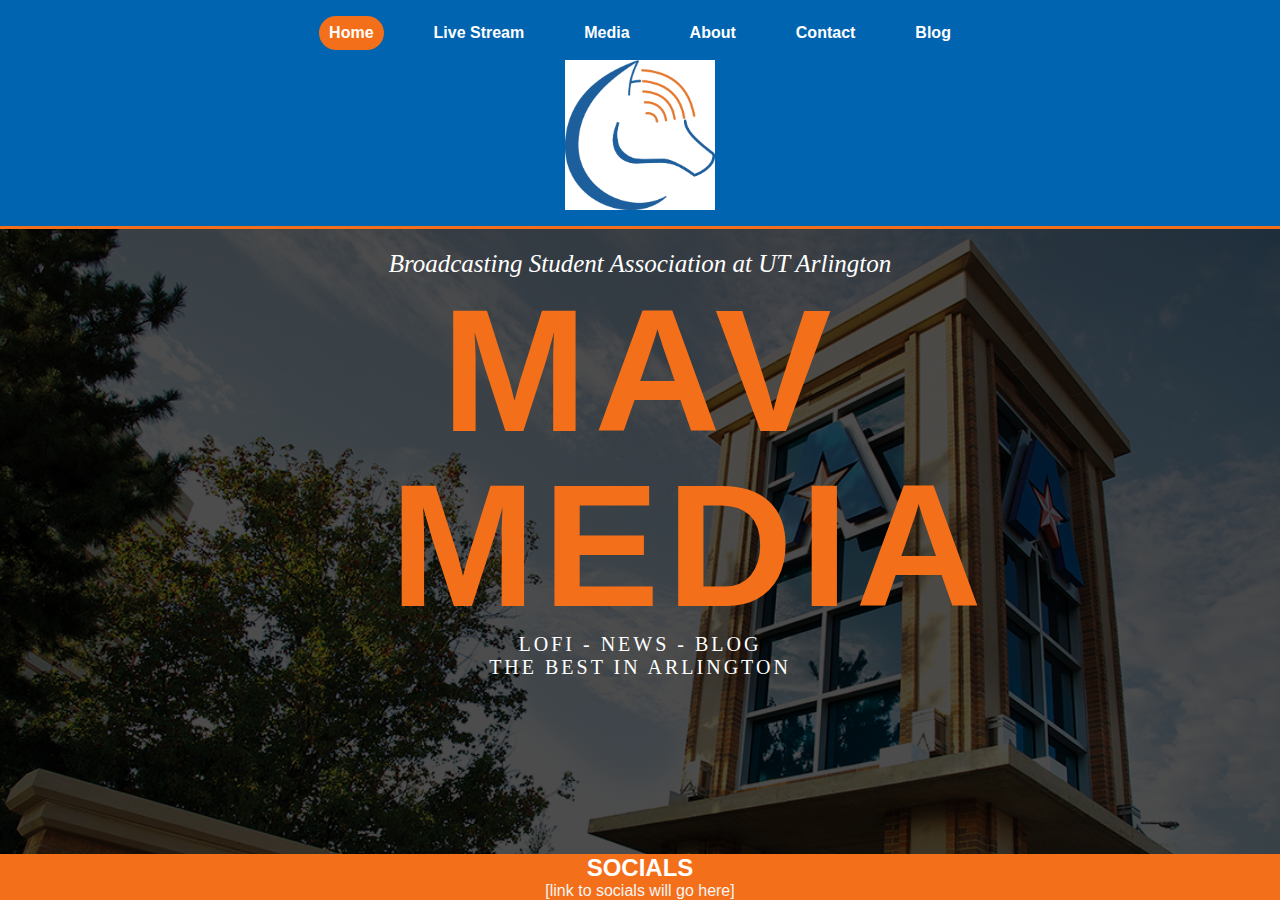
<file: index.html>
<!DOCTYPE html>
<html lang="en">

<head>
    <meta charset="UTF=8">
    <meta name="viewport" content="widt=device-width, initial-scale=1.0">
    <meta http-equiv="X-UA-Compatible" content="ie=edge">
    <link rel="stylesheet" href="style.css">
    <title>Mav Media Website</title>
</head>

<body>
    <nav> 
        <div class="nav-container">
            <div class="menu">
                <a href="index.html" class="is-active">Home</a>
                <a href="stream.html">Live Stream</a>
                <a href="media.html">Media</a>
                <a href="about.html">About</a>
                <a href="contact.html">Contact</a>
                <a href="blog.html">Blog</a>
            </div>
        </div>

        <img class="mavmedialogo" src="Maverick Media Logo 300.jpg" alt="Maverick Media Logo">

    </nav>

    <div>
        <p id="title">Broadcasting Student Association at UT Arlington</p>
    </div>

    <div id="mavmedia">
        <h1>Mav Media</h1>
    </div>
    <p id="description">Lofi - News - Blog</p>
    <p id="description">The best in Arlington</p>
    <footer>
        <h2 id="aboutfooter">Socials</h2>
        <p id="paragraphfooter">[link to socials will go here]</p>
    </footer>
    <script src="main.js"></script>
</body>
</html>
</file>
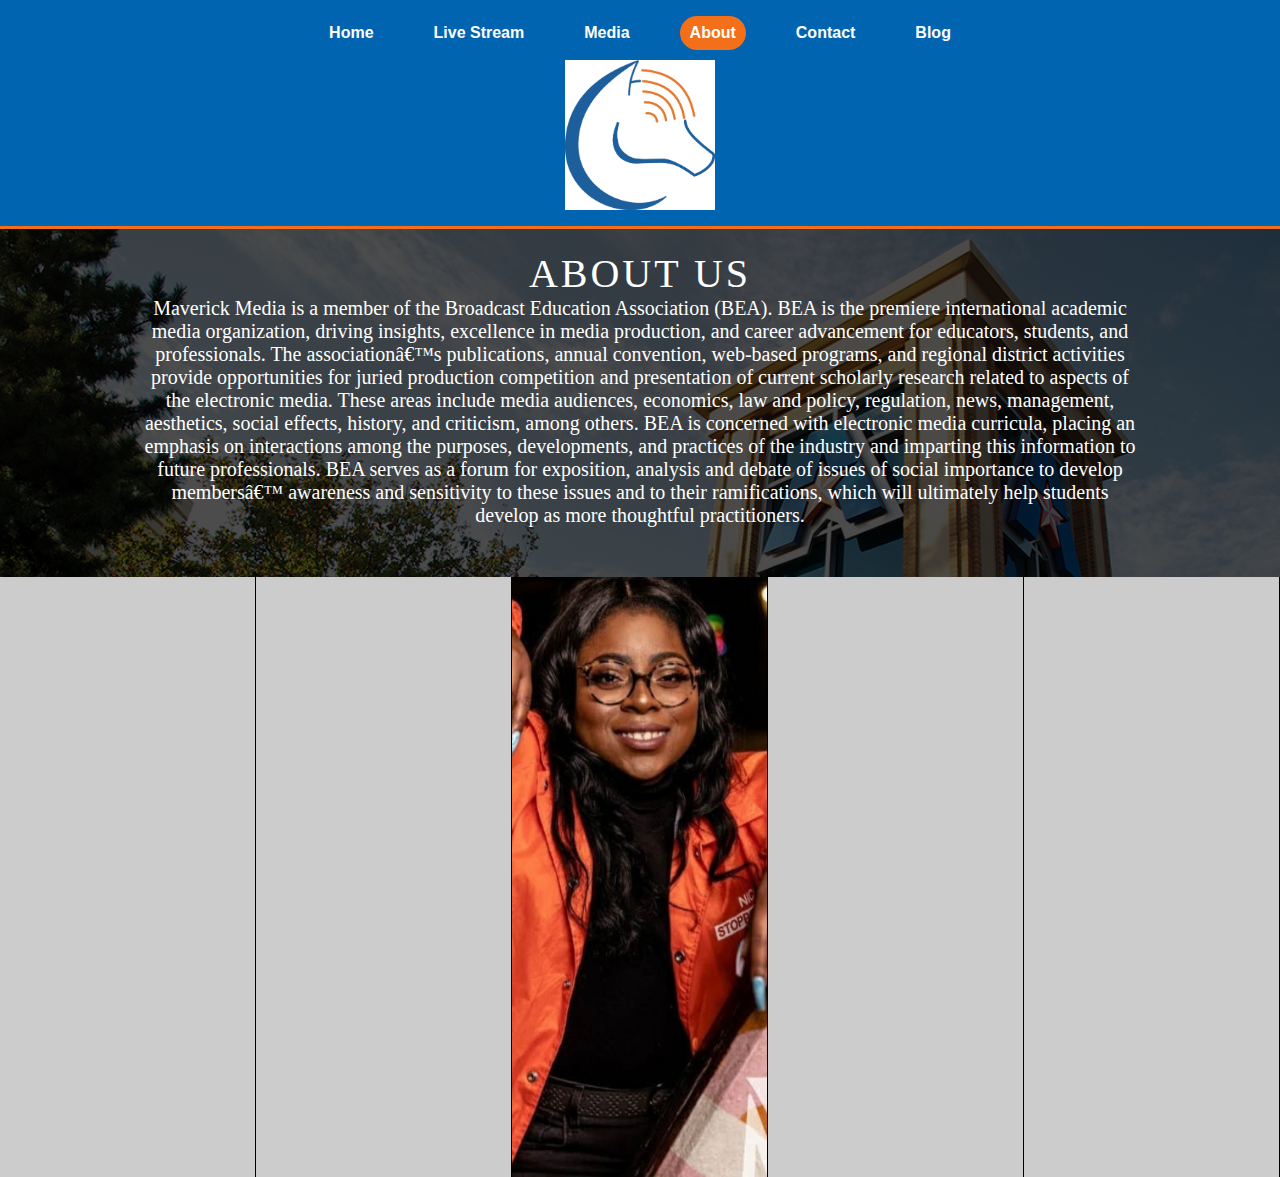
<file: about.html>
<!DOCTYPE html>
<html lang="en">

<head>
    <meta charset="UTF=8">
    <meta name="viewport" content="widt=device-width, initial-scale=1.0">
    <meta http-equiv="X-UA-Compatible" content="ie=edge">
    <link rel="stylesheet" href="style.css">
    <title>About - Mav Media Website</title>
</head>

<body>
    <nav> 
        <div class="nav-container">
            <div class="menu">
                <a href="index.html">Home</a>
                <a href="stream.html">Live Stream</a>
                <a href="media.html">Media</a>
                <a href="about.html" class="is-active">About</a>
                <a href="contact.html">Contact</a>
                <a href="blog.html">Blog</a>
            </div>
        </div>
        <img class="mavmedialogo" src="Maverick Media Logo 300.jpg" alt="Maverick Media Logo">
    </nav>
    <div>
        <p id="lofi">About Us</p>
    </div>

    <div>
        <p id="aboutus">Maverick Media is a member of the Broadcast Education Association (BEA).
            BEA is the premiere international academic media organization, driving insights, excellence in media production, 
            and career advancement for educators, students, and professionals. The association’s publications, annual convention, web-based programs,
            and regional district activities provide opportunities for juried production competition and presentation of current scholarly research related to
            aspects of the electronic media. These areas include media audiences, economics, law and policy, regulation, news, management, aesthetics, social effects,
            history, and criticism, among others. BEA is concerned with electronic media curricula, placing an emphasis on interactions among the purposes, developments,
            and practices of the industry and imparting this information to future professionals. BEA serves as a forum for exposition, analysis and 
            debate of issues of social importance to develop members’ awareness and sensitivity to these issues and to their ramifications, which will ultimately help
            students develop as more thoughtful practitioners.</p>
    </div>

    <div id="members">
        <ul>
            <li>
                <div class="content">
                    <h1 id="membertitle">Member's Title</h1>
                    <h2>Members Name</h2>
                    <p>This is going to be a description of the member.</p>
                </div>
            </li>
            <li>
                <div class="content">
                    <h1 id="membertitle">Member's Title</h1>
                    <h2>Members Name</h2>
                    <p>This is going to be a description of the member</p>
                </div>
            </li>
            <li>
                <div class="content">
                    <h1 id="membertitle">President</h1>
                    <h2>Makayla Miller</h2>
                    <p>Hello! My name is Makayla "Kayla" Miller and I am a junior at University of Texas-Arlington and I am a 
                        Broadcasting Major. After I graduate, I would like to pursue a career in sports media and work for ESPN one day.</p>
                </div>
            </li>
            <li>
                <div class="content">
                    <h1 id="membertitle">Member's Title</h1>
                    <h2>Members Name</h2>
                    <p>This is going to be a description of the member</p>
                </div>
            </li>
            <li>
                <div class="content">
                    <h1 id="membertitle">Member's Title</h1>
                    <h2>Members Name</h2>
                    <p>This is going to be a description of the member</p>
                </div>
            </li>
        </ul>
    </div>

</body>

</html>
</file>
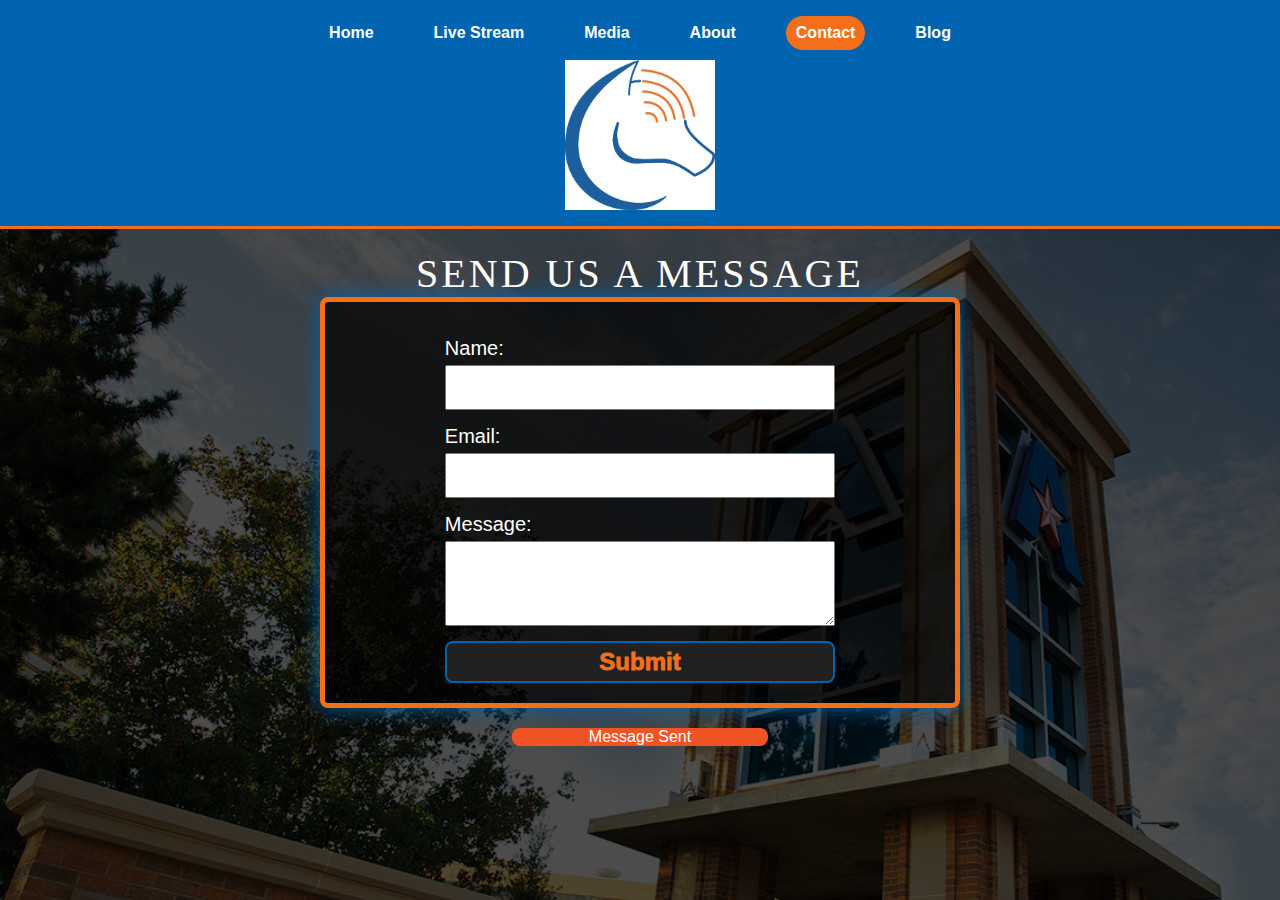
<file: contact.html>
<!DOCTYPE html>
<html lang="en">

<head>
    <meta charset="UTF=8">
    <meta name="viewport" content="widt=device-width, initial-scale=1.0">
    <meta http-equiv="X-UA-Compatible" content="ie=edge">
    <link rel="stylesheet" href="style.css">
    <title>Contact Us - Mav Media Website</title>
</head>

<body>
    <nav> 
        <div class="nav-container">
            <div class="menu">
                <a href="index.html">Home</a>
                <a href="stream.html">Live Stream</a>
                <a href="media.html">Media</a>
                <a href="about.html">About</a>
                <a href="contact.html" class="is-active">Contact</a>
                <a href="blog.html">Blog</a>
            </div>
        </div>
        <img class="mavmedialogo" src="Maverick Media Logo 300.jpg" alt="Maverick Media Logo">
    </nav>

    <div>
        <p id="lofi">Send us a message</p>
    </div>

    <div class="contact-form">
        <form action="https://formspree.io/f/xeqnkpkq" method="POST">
            <div class="form">
                <label for="Name">Name:</label>
                <input type="text" id="Name" name="Name">
            </div>

            <div class="form">
                <label for="Email">Email:</label>
                <input type="text" id="Email" name="Email">
            </div>

            <div class="form">
                <label for="Message">Message:</label>
                <textarea name="Message" id="Message" cols="25" rows="3"></textarea>
            </div>
            
            <button type="submit">Submit</button>
        </form>
    </div>

    <div id="status" class="error">Message Sent</div>
</body>

</html>
</file>
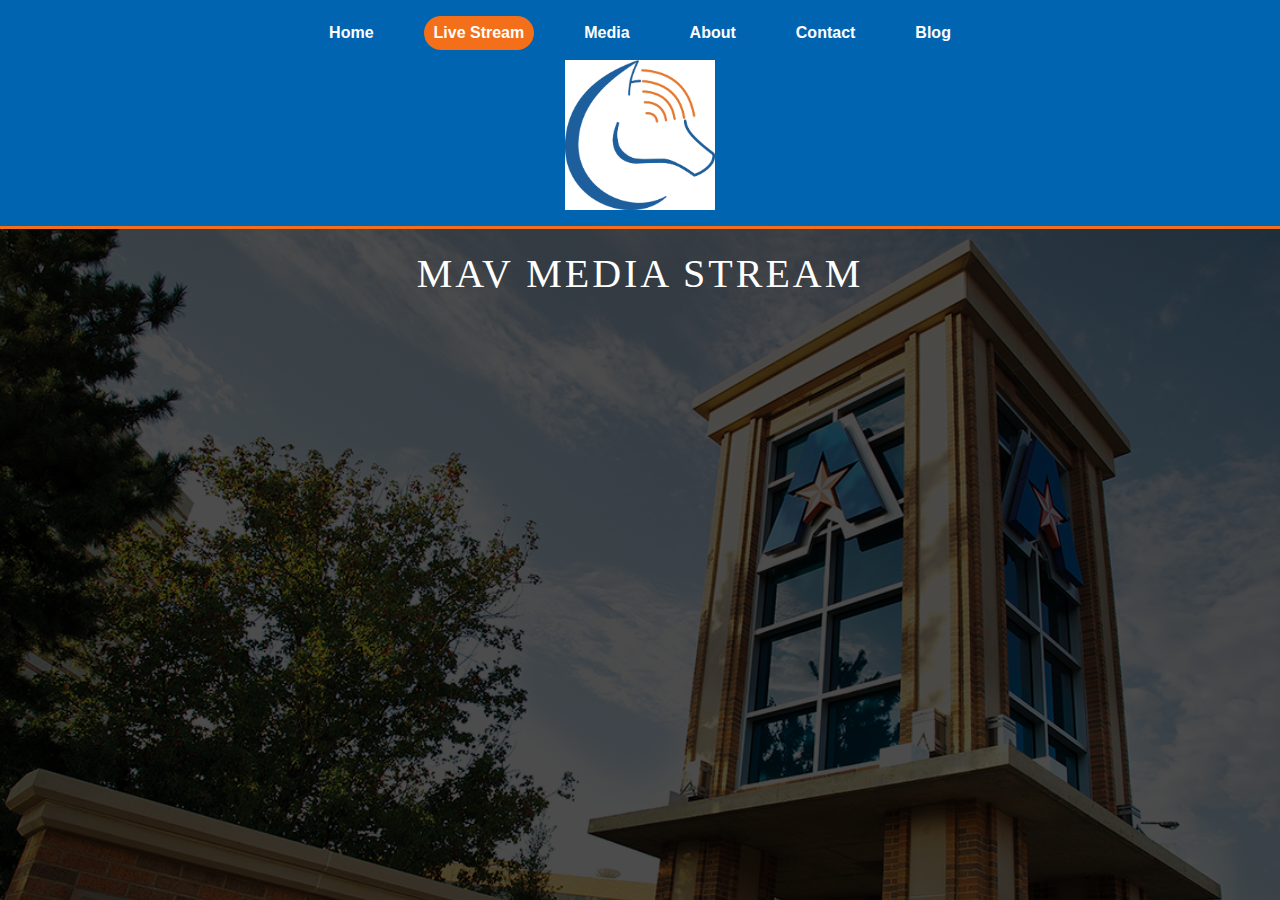
<file: stream.html>
<!DOCTYPE html>
<html lang="en">

<head>
    <meta charset="UTF=8">
    <meta name="viewport" content="widt=device-width, initial-scale=1.0">
    <meta http-equiv="X-UA-Compatible" content="ie=edge">
    <link rel="stylesheet" href="style.css">
    <title>Mav Media Website</title>
</head>

<body>
    <nav> 
        <div class="nav-container">
            <div class="menu">
                <a href="index.html" >Home</a>
                <a href="stream.html" class="is-active">Live Stream</a>
                <a href="media.html">Media</a>
                <a href="about.html">About</a>
                <a href="contact.html">Contact</a>
                <a href="blog.html">Blog</a>
            </div>
        </div>

        <img class="mavmedialogo" src="Maverick Media Logo 300.jpg" alt="Maverick Media Logo">

    </nav>

        
    <div>
        <p id="lofi">Mav Media Stream</p>
    </div>

    <div id="video-container">
        <iframe width="853" height="505" src="https://www.youtube.com/embed/5qap5aO4i9A?&autoplay=1" title="YouTube video player" frameborder="0" allow="accelerometer; autoplay; clipboard-write; encrypted-media; gyroscope; picture-in-picture" allowfullscreen></iframe>
    </div>

    <script src="main.js"></script>
</body>
</html>
</file>
<file: style.css>
:root{
    --primary:#0064b1;
    --secondary:#f46f19;
    --light: #EEEEEE;
    --dark: #212121;
}

*{
    margin: 0;
    padding: 0;
    box-sizing: border-box;
    font-family: 'Lucida Sans', 'Lucida Sans Regular', 'Lucida Grande', 'Lucida Sans Unicode', Geneva, Verdana, sans-serif;
}

body{
    background:
        linear-gradient(
            rgba(0, 0, 0, 0.7),
            rgba(0, 0, 0, 0.7)
        ),
        url("uta-tower-daylight-small-1h2cjjf.png");
        
    background-repeat: no-repeat;
    background-position-y: 225px;
    background-attachment: fixed;
    background-size: cover;
    
}

#header{
    position: sticky;
    top: 0;
}

.nav-container{
    position: static;
    max-width: 1350px;
    margin: 0 auto;
    margin-bottom: 10px;
    display: flex;
    align-items: center;
    justify-content: space-between;
}

nav{
    position: fixed;
    top: 0;
    left: 0;
    right: 0;
    background-color: var(--primary);
    padding: 16px 32px;
    border-bottom: 3px solid var(--secondary);
}
.mavmedialogo{
    display: block;
    margin-left: auto;
    margin-right: auto;
    width: 150px;
    height: 150px;
}
.menu{
    display: flex;
    flex: 1 1 0%;
    justify-content: center;
    margin: 0 -16px;
}

.menu a{
    color: white;
    margin: 0 20px;
    font-weight: 600;
    text-decoration: none;
    transition: 0.4s;
    padding: 8px 10px;
    border-radius: 99px;
}

.menu a.is-active, .menu a:hover{
    background-color: var(--secondary);
}

@media (min-width: 1000px){
    .navbutton{
        display: none;
    }

    .menu{
        display: flex;
    }
}

#mavmedia{
    max-width: 500px;
    margin: 0 auto;
}

#title{
    color: white;
    margin-top: 250px;
    text-align: center;
    font-family: serif;
    font-style: italic;
    font-size: 25px;
    line-height: normal;
}
#description{
    color: white;
    margin-top: auto;
    text-align: center;
    font-family: serif;
    font-size: 20px;
    line-height: normal;
    letter-spacing: 3px;
    box-sizing: border-box;
    text-transform: uppercase;
}

h1{
    margin-top:5px;
    text-align: center;
    color: var(--secondary);
    font-family: Impact, Haettenschweiler, 'Arial Narrow Bold', sans-serif;
    font-size: 175px;
    font-weight: 900;
    letter-spacing: 2px;
    text-transform: uppercase;
    line-height: 1em;
    letter-spacing: 0em;
    letter-spacing: 7px;
}

footer{
    background-color: var(--secondary);
    position: fixed;
    bottom: 0;
    left: 0;
    width: 100%;
    text-align: center;
}

#aboutfooter{
    text-transform: uppercase;
    color: white;
}

#paragraphfooter{
    color: whitesmoke;
}

#video-container{
    position: relative;
    margin-top: 25px;
    width: 100%;
    text-align: center;
}

#lofi{
    color: white;
    margin-top: 250px;
    text-align: center;
    font-family: serif;
    font-size: 40px;
    line-height: normal;
    text-transform: uppercase;
    letter-spacing: 3px;
}

#aboutus{
    color: white;
    text-align: center;
    font-family: serif;
    font-size: 20px;
    margin-left: auto;
    margin-right: auto;
    width: 50em;
}

#members{
    margin-top: 45px;
}

#membertitle{
    color: white;
    font-size: 30px;
    font-family: sans-serif;
    text-transform: uppercase;
    font-style: normal;
}

ul{
    position: static;
    margin-top: 50px;
    color: white;
    background: #ccc;
    height: 600px;
}

ul li{
    list-style: none;
    position: relative;
    width: 20%;
    height:100%;
    border-right: 1px solid #000;
    float: left;
    box-sizing: border-box;
    transition: .5x;
    text-align: center;
    overflow: hidden;
}

ul:hover li{
    width: 17.5%;
}

ul li:nth-child(3){
    background: url(MakaylaMiller.jpeg);
    background-size: cover;
    background-position: top;
}

ul li:hover{
    width: 30%; 
}

ul li .content{
   position: absolute;
   bottom: -100%;
   left: 0;
   width: 100%;
   background: rgba(0, 0, 0, 0.9);
   margin-bottom: 10px;
}

ul li:hover .content{
    bottom:0;
    transition: .2s;
}

.contact-form{
    color: white;
    display: flex;
    align-items: center;
    justify-content: center;
    border: 5px solid var(--secondary);
    border-radius: 8px;
    margin: 0 auto;
    width: 50%;
    padding: 20px;
    background: rgba(0, 0, 0, .7);
    box-shadow: 0px 0px 20px var(--primary);
}

.form{
    width: 100%;
    margin-top: 15px;
    font-size: 20px;
}

.form input,
.form textarea{
    width: 100%;
    padding: 10px;
    font-size: 18px;
    margin-top: 5px;
}

textarea{
    resize: vertical;
}

button[type="submit"]{
    width: 100%;
    border: none;
    outline: none;
    padding: 5px;
    font-size: 24px;
    border-radius: 8px;
    margin-top: 10px;
    cursor: pointer;
    color: var(--secondary);
    font-weight: 1000;
    transition: .3s ease background-color;
    background-color: #212121;
    border: 2px solid var(--primary)
}

button[type="submit"]:hover{
    background-color: var(--primary);
}

#status{
    color: black;
    display: flex;
    align-items: center;
    justify-content: center;
    margin: 20px auto;
    width: 20%;
    border-radius: 8px;
    font-weight: 500;
}

#status.success{
    background-color: rgb(211, 250, 153);
    animation: status 4s ease forwards;
}

#status.error{
    background-color: rgb(240, 83, 36);
    color: white;
    animation: status 4s ease forwards;
}
@keyframes status{
    0%{
        opacity: 1;
        pointer-events: all;
    }
    90%{
        opacity: 1;
        pointer-events: all;
    }
    100%{
       opacity: 0;
       pointer-events: none; 
    }
}
</file>
